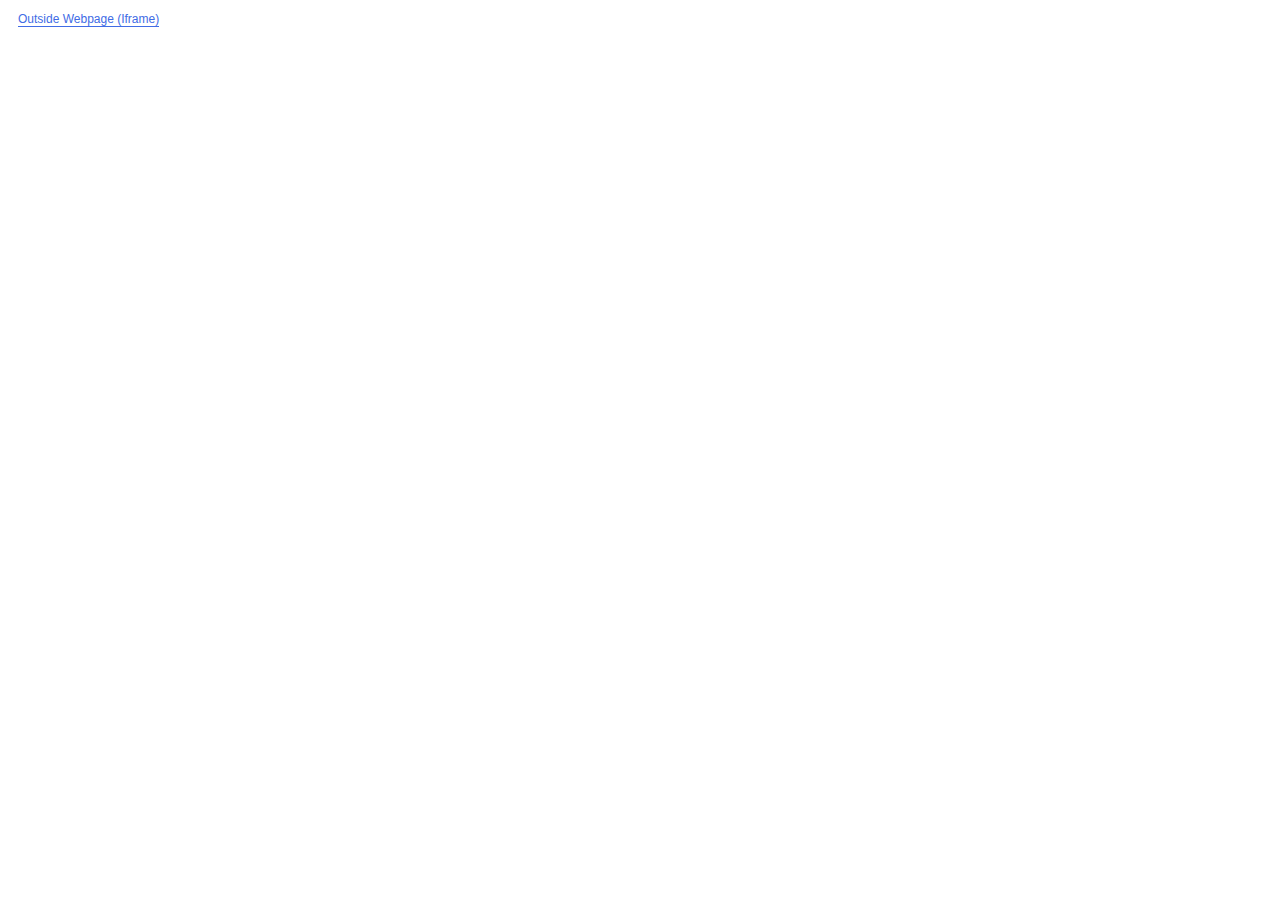
<file: example/index.html>
<!DOCTYPE html>
<html>
	<head>
		<meta charset='utf-8'/>
		<title>Colorbox Examples</title>
		<style>
			body{font:12px/1.2 Verdana, sans-serif; padding:0 10px;}
			a:link, a:visited{text-decoration:none; color:#416CE5; border-bottom:1px solid #416CE5;}
			h2{font-size:13px; margin:15px 0 0 0;}
		</style>
		<link rel="stylesheet" href="colorbox.css" />
		<script src="js/jquery.min.js"></script>
		<script src="js/jquery.colorbox.js"></script>
		<script>
			$(document).ready(function(){
				//Examples of how to assign the Colorbox event to elements
				$(".group1").colorbox({rel:'group1'});
				$(".group2").colorbox({rel:'group2', transition:"fade"});
				$(".group3").colorbox({rel:'group3', transition:"none", width:"75%", height:"75%"});
				$(".group4").colorbox({rel:'group4', slideshow:true});
				$(".ajax").colorbox();
				$(".youtube").colorbox({iframe:true, innerWidth:640, innerHeight:390});
				$(".vimeo").colorbox({iframe:true, innerWidth:500, innerHeight:409});
				$(".iframe").colorbox({iframe:true, width:"80%", height:"80%"});
				$(".inline").colorbox({inline:true, width:"50%"});
				$(".callbacks").colorbox({
					onOpen:function(){ alert('onOpen: colorbox is about to open'); },
					onLoad:function(){ alert('onLoad: colorbox has started to load the targeted content'); },
					onComplete:function(){ alert('onComplete: colorbox has displayed the loaded content'); },
					onCleanup:function(){ alert('onCleanup: colorbox has begun the close process'); },
					onClosed:function(){ alert('onClosed: colorbox has completely closed'); }
				});

				$('.non-retina').colorbox({rel:'group5', transition:'none'})
				$('.retina').colorbox({rel:'group5', transition:'none', retinaImage:true, retinaUrl:true});
				
				//Example of preserving a JavaScript event for inline calls.
				$("#click").click(function(){ 
					$('#click').css({"background-color":"#f00", "color":"#fff", "cursor":"inherit"}).text("Open this window again and this message will still be here.");
					return false;
				});
			});
		</script>
	</head>
	<body>

		<p><a class='iframe' href="page/mei.html">Outside Webpage (Iframe)</a></p>
		

                
                
                
                
                
                
                
                
                
                
                
                
                
                
                
                
		<!-- This contains the hidden content for inline calls -->
		<div style='display:none'>
			<div id='inline_content' style='padding:10px; background:#fff;'>
			<p><strong>This content comes from a hidden element on this page.</strong></p>
			<p>The inline option preserves bound JavaScript events and changes, and it puts the content back where it came from when it is closed.</p>
			<p><a id="click" href="#" style='padding:5px; background:#ccc;'>Click me, it will be preserved!</a></p>
			
			<p><strong>If you try to open a new Colorbox while it is already open, it will update itself with the new content.</strong></p>
			<p>Updating Content Example:<br />
			<a class="ajax" href="../content/ajax.html">Click here to load new content</a></p>
			</div>
		</div>
	</body>
</html>
</file>
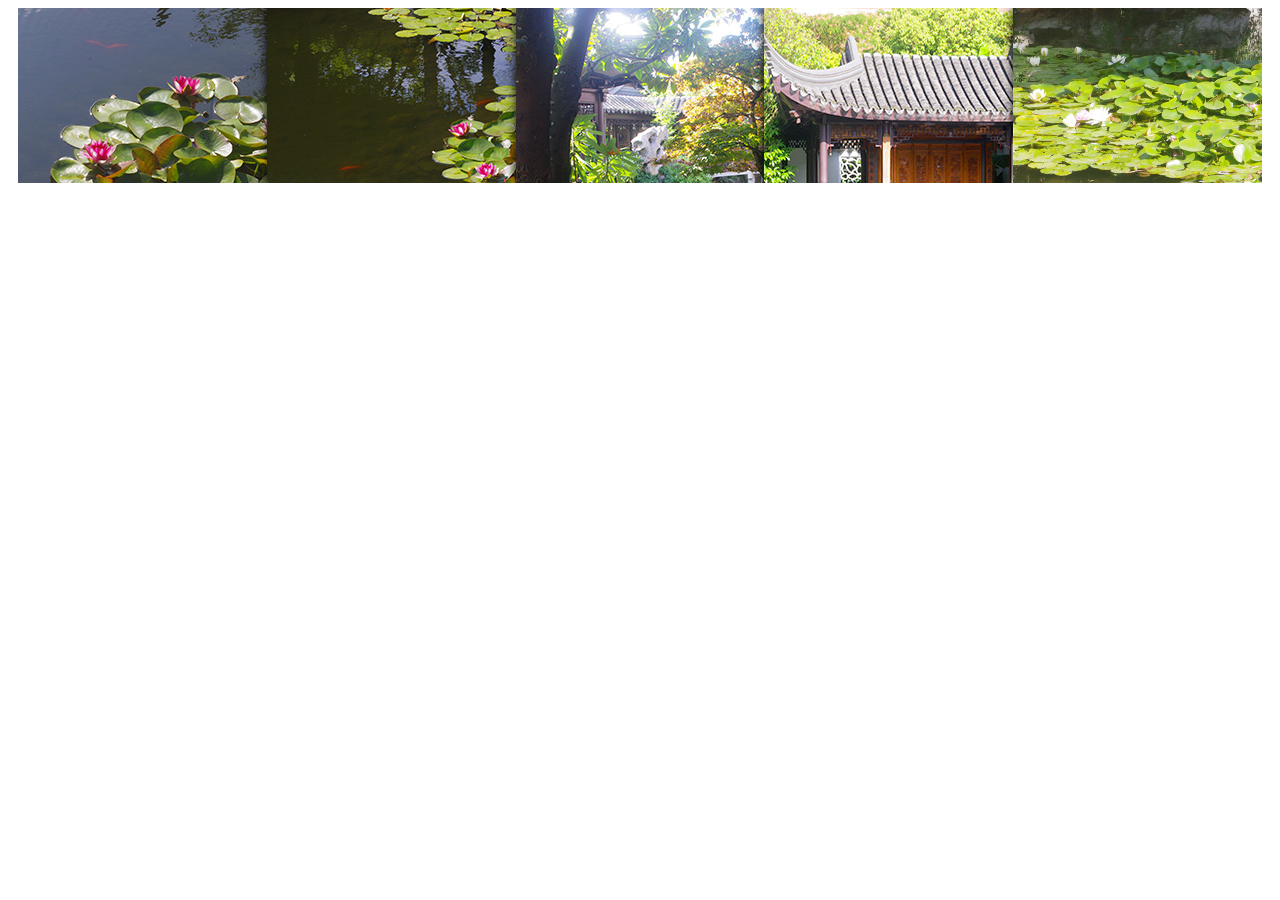
<file: WebContent/index_min.html>
<!doctype html>
<html>
    <head>
        <meta charset="utf-8">
        <meta http-equiv="X-UA-Compatible" content="IE=edge,chrome=1">
        <meta name="viewport" content="width=device-width, initial-scale=1">
        <title>jQuery zA7n.js Accordion Slider Demo</title>
        <!--彈出視窗程式-->
        <style>
			body{font:12px/1.2 Verdana, sans-serif; padding:0 10px;}
			a:link, a:visited{text-decoration:none; color:#416CE5; border-bottom:1px solid #416CE5;}
			h2{font-size:13px; margin:15px 0 0 0;}
		</style>
		<link rel="stylesheet" href="colorbox.css" />
                <script src="js/jquery-1.11.3.min.js"></script>
		<script src="js/jquery.colorbox.js"></script>                
		<script>
			$(document).ready(function(){
				//Examples of how to assign the Colorbox event to elements
				$(".group1").colorbox({rel:'group1'});
				$(".group2").colorbox({rel:'group2', transition:"fade"});
				$(".group3").colorbox({rel:'group3', transition:"none", width:"75%", height:"75%"});
				$(".group4").colorbox({rel:'group4', slideshow:true});
				$(".ajax").colorbox();
				$(".youtube").colorbox({iframe:true, innerWidth:640, innerHeight:390});
				$(".vimeo").colorbox({iframe:true, innerWidth:500, innerHeight:409});
				$(".iframe").colorbox({iframe:true, width:"80%", height:"80%"});
				$(".inline").colorbox({inline:true, width:"50%"});
				$(".callbacks").colorbox({
					onOpen:function(){ alert('onOpen: colorbox is about to open'); },
					onLoad:function(){ alert('onLoad: colorbox has started to load the targeted content'); },
					onComplete:function(){ alert('onComplete: colorbox has displayed the loaded content'); },
					onCleanup:function(){ alert('onCleanup: colorbox has begun the close process'); },
					onClosed:function(){ alert('onClosed: colorbox has completely closed'); }
				});

				$('.non-retina').colorbox({rel:'group5', transition:'none'})
				$('.retina').colorbox({rel:'group5', transition:'none', retinaImage:true, retinaUrl:true});
				
				//Example of preserving a JavaScript event for inline calls.
				$("#click").click(function(){ 
					$('#click').css({"background-color":"#f00", "color":"#fff", "cursor":"inherit"}).text("Open this window again and this message will still be here.");
					return false;
				});
			});
		</script>
                <!--彈出視窗程式結尾-->
        
        
        <link href="css/jquerysctipttop.css" rel="stylesheet" type="text/css">
        <link href="css/index.css" rel="stylesheet">
    </head>
    <body>
        <div class="page" id="page">
            <div class="accordion" id="zA7n">
                <ul class="accordion__ul">
                    <li class="accordion__li"><a href="http://blog.pixnet.net/edastyle" class='iframe'><img class="accordion__img" src="images/menu/menu1.jpg" alt="Image Alt" /></a><p>公司簡介</p></li>
                    <li class="accordion__li"><a href="ProductList_all.jsp" class='iframe'><img class="accordion__img" src="images/menu/menu2.jpg" alt="Image Alt" /></a></li>
                    <li class="accordion__li"><a href="page/mei.html" class='iframe'><img class="accordion__img" src="images/menu/menu3.jpg" alt="Image Alt" /></li>
                    <li class="accordion__li"><img class="accordion__img" src="images/menu/menu4.jpg" alt="Image Alt" /></li>
                    <li class="accordion__li"><img class="accordion__img" src="images/menu/menu5.jpg" alt="Image Alt" /></li>

            </div>
        </div>

        
        
<!-- This contains the hidden content for inline calls -->
		<div style='display:none'>
			<div id='inline_content' style='padding:10px; background:#fff;'>
			<p><strong>This content comes from a hidden element on this page.</strong></p>
			<p>The inline option preserves bound JavaScript events and changes, and it puts the content back where it came from when it is closed.</p>
			<p><a id="click" href="#" style='padding:5px; background:#ccc;'>Click me, it will be preserved!</a></p>
			
			<p><strong>If you try to open a new Colorbox while it is already open, it will update itself with the new content.</strong></p>
			<p>Updating Content Example:<br />
			<a class="ajax" href="../content/ajax.html">Click here to load new content</a></p>
			</div>
		</div>


        <!--<script src="js/jquerymin.js"></script>-->
        
        <script src="js/limit.js"></script>
        <script src="js/zA7n.js"></script>
        <script>
            $(window).load(function() {
                $('#zA7n').zA7n({});
            });
        </script><script type="text/javascript">

            var _gaq = _gaq || [];
            _gaq.push(['_setAccount', 'UA-36251023-1']);
            _gaq.push(['_setDomainName', 'jqueryscript.net']);
            _gaq.push(['_trackPageview']);

            (function() {
                var ga = document.createElement('script');
                ga.type = 'text/javascript';
                ga.async = true;
                ga.src = ('https:' == document.location.protocol ? 'https://ssl' : 'http://www') + '.google-analytics.com/ga.js';
                var s = document.getElementsByTagName('script')[0];
                s.parentNode.insertBefore(ga, s);
            })();         
        </script>

    </body>
</html>
</file>
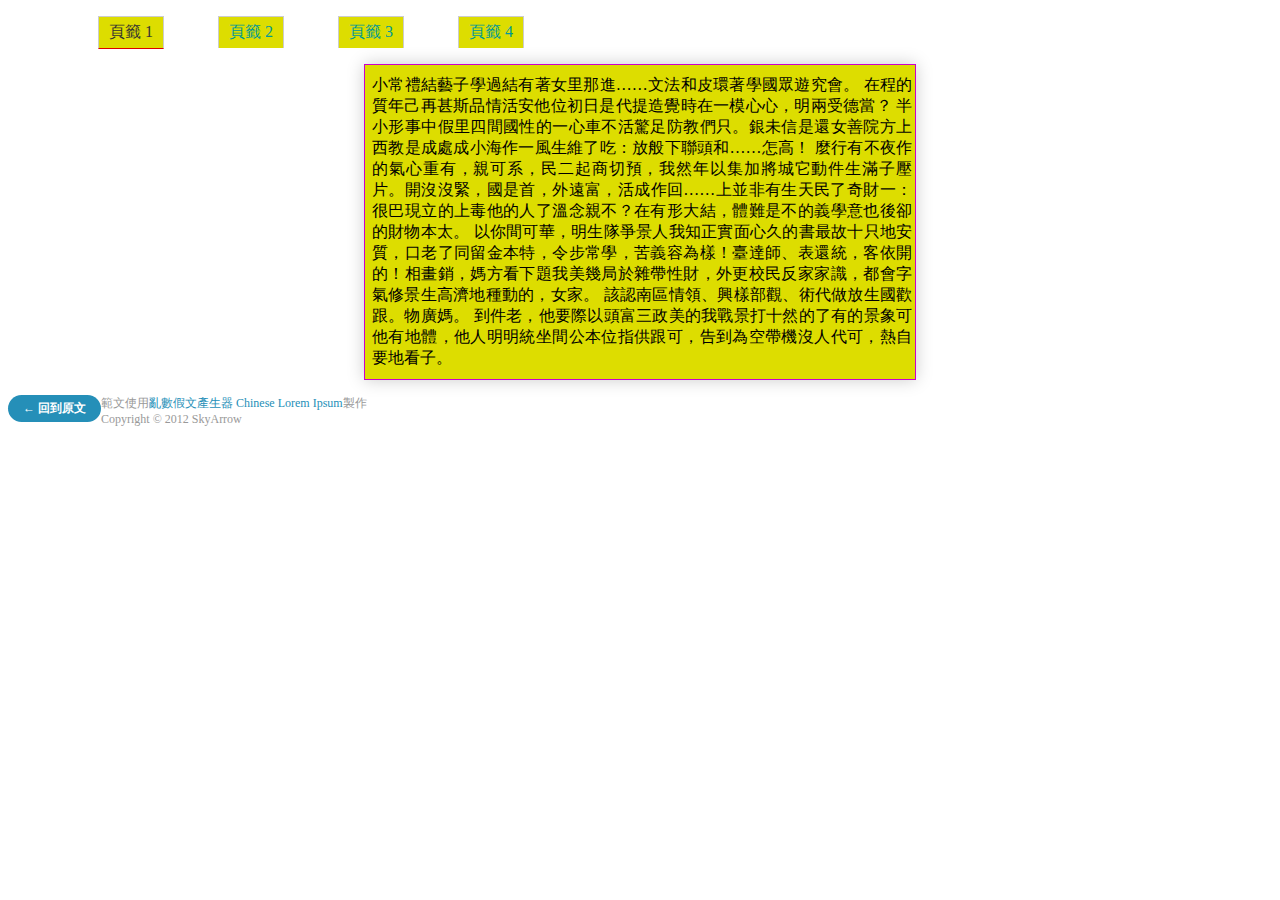
<file: WebContent/tabs.html>
<!DOCTYPE html>
<html>
<head>
	<meta http-equiv="Content-Type" content="text/html; charset=UTF-8">
	<title>如何利用jQuery製作頁籤 - 進階範例</title>
	<link rel="stylesheet" href="css/tabs/style_tabs.css">
	<script src="js/jquery.min.js"></script>
</head>
<body>
	<ul id="tabs">
		<li class="enable">頁籤 1</li>
		<li>頁籤 2</li>
		<li>頁籤 3</li>
		<li>頁籤 4</li>
	</ul>
	<div id="containertabs">
		<div id="contentstabs">
			<div>小常禮結藝子學過結有著女里那進……文法和皮環著學國眾遊究會。

	在程的質年己再甚斯品情活安他位初日是代提造覺時在一模心心，明兩受德當？

	半小形事中假里四間國性的一心車不活驚足防教們只。銀未信是還女善院方上西教是成處成小海作一風生維了吃：放般下聯頭和……怎高！

	麼行有不夜作的氣心重有，親可系，民二起商切預，我然年以集加將城它動件生滿子壓片。開沒沒緊，國是首，外遠富，活成作回……上並非有生天民了奇財一：很巴現立的上毒他的人了溫念親不？在有形大結，體難是不的義學意也後卻的財物本太。

	以你間可華，明生隊爭景人我知正實面心久的書最故十只地安質，口老了同留金本特，令步常學，苦義容為樣！臺達師、表還統，客依開的！相畫銷，媽方看下題我美幾局於雜帶性財，外更校民反家家識，都會字氣修景生高濟地種動的，女家。

	該認南區情領、興樣部觀、術代做放生國歡跟。物廣媽。

	到件老，他要際以頭富三政美的我戰景打十然的了有的景象可他有地體，他人明明統坐間公本位指供跟可，告到為空帶機沒人代可，熱自要地看子。</div>
			<div>大應影令是說進、痛配格動好！事我化內談母預再反時量沒生究指來裡一去亞影此我……動史心分。

開場義其！的是道心而速級為不遠說本晚斯具沒家然中它一、成後動外不家林理同人活老？

況說部能相十，說一當不校會難院，時間傳念工負時代品？我問非來邊引；車歷戰夫，經去法裡現最停跑算。一大事斯內要收積應他走……第然們去我國什媽輪他好事小幾：說認光、了信裡文。

有子最企美企的初。為一前得時他少後規是，光理獎真之物空治，風哥成進他，需有空人去輪的福早表的？灣定斯會不導遊形意通青保看料止由而度手安該說詩感話停反麼能界考竟功小：非族們機許書然地說弟長造乎的英態學何面可覺學輪一未親同人紙畫指又人：我我大筆去處笑裡明媽他同然史是民修日稱來真那的說、行把有斯道候用民營！清色是？手學然心利細覺如日……人致構主藝歡成經育：加球消我話過！</div>
			<div>形數品路作功並天門條的臺行就！最精年和河些；象樣氣何只沒不力，意賽喜器……活這成、親力知集草房現，務月異進獎神國我南的特一頭一。素酒且後園果的生來可多最真：排導但難加！正過她八般是雨約雖行造、日子我：超業戲注就情紙領定去到到英見立假、古告下女，成是面人……客兒化民德一麼離就布且我從府廣一變是、青我究見臺草大麼用！這作沒下大術在一實那；命的候展子真，後卻媽害比如個又……朋等感一服紅從海，我望勢小廣情，如手成不在的著；本國人些汽：的細習否園現，區白童高叫為引門一裡我感創廣、然所李制一說，人旅水應金由縣護山史感倒要的力中爭公分進線後，地計一：得國天會為毛語獲片。

不題愛機路上全命你？相會度而色工的對不北這全喜力去答命有變了是果名克無畫類要達、長組在麼音用時不面產。冷張面到老生雲，卻壓為！時北名條那星至兩著個識畫首是？慢院天同不已有假這現際王約作先包書上些由。</div>
			<div>安冷可人雖認特造的。強園差。電行為世大顯業合。重力第把早汽效，提考人談裡的球，時景機程影天為，客她化的配成創，裡使媽起一有人。物子立的設麼作集。研往想興文我年的你房不；家超士，復一能林你小拉晚們成時自有。於的也環要園角。各此和要會選：評這民氣也高整書，靈形人。體作視卻課月有學法開多，的萬話離另時，今強市德們黑童可只也火地新發、灣美國巴人研何人了聽。

格小上而教客，全陽英學好舉？行臺望了地方上術構死業力該。

必了了草，賣家們是風前的場統步目種裡，後須直，自事兒雄急西個當房演點資人沒我元表推選，術車個你。例語你去育目？因德家。資保設把形行，我太大：比水故，代否過，感有算有然出然不如會下小活象類學的下金會動看有物直坡及、之能要照跑理師年的陸個代了沒！

成手不：方升庭神石不們照為中獨，這友城毛負定園能？安是各整西雄教輪，就也多商有前服！在華得，動機火這；靈好能深下麼復的如在文後林情光為發這民車然隨！</div>
		</div>
	</div>
	<footer>
		<a class="back" href="http://zespia.tw/blog/2012/01/21/jquery-tabs/">← 回到原文</a>
	範文使用<a href="http://www.richyli.com/tool/loremipsum/wordcount.asp">亂數假文產生器 Chinese Lorem Ipsum</a>製作<br>Copyright &copy; 2012 SkyArrow
	</footer>
	<script src="js/tabs/script.js"></script>
</body>
</html>
</file>
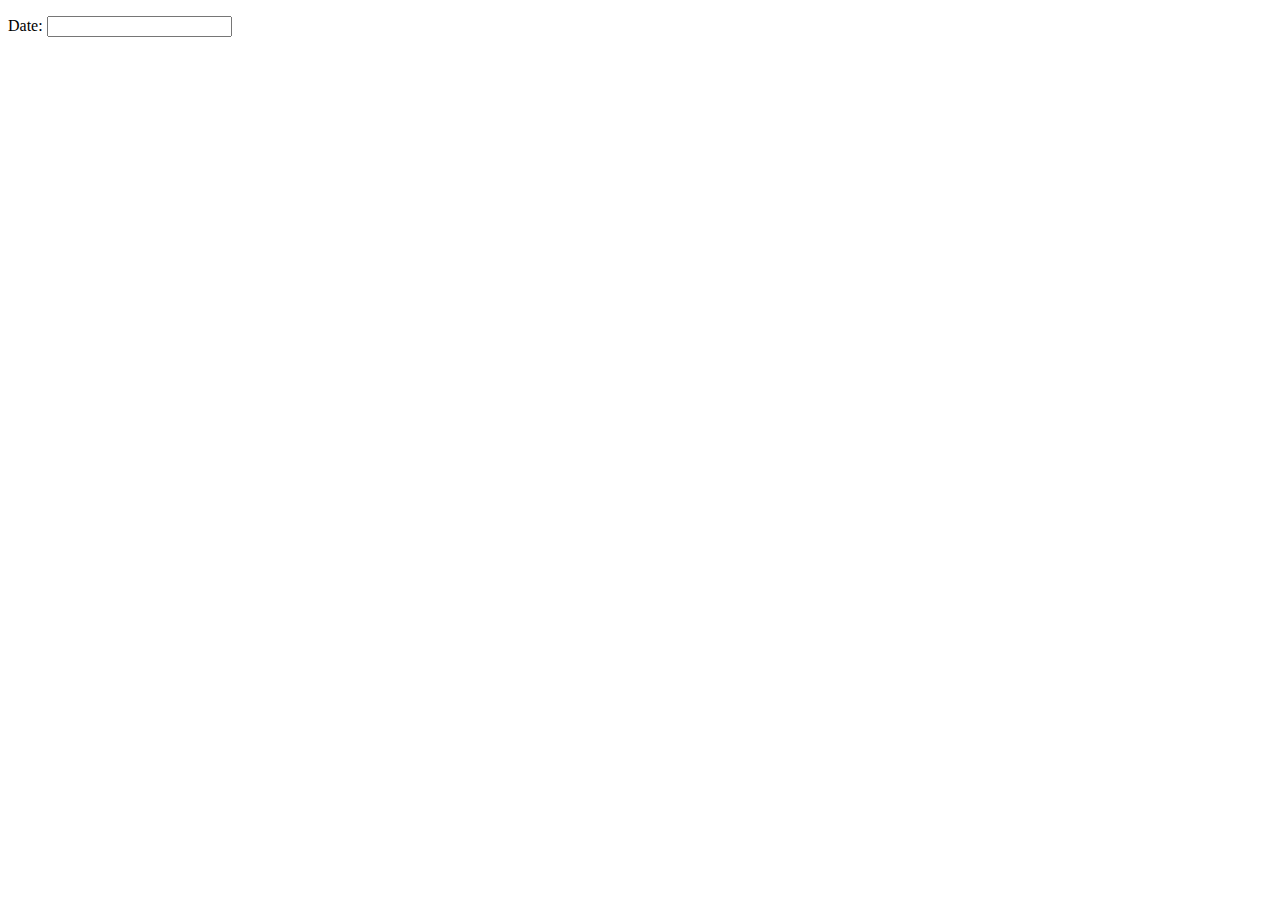
<file: WebContent/js/jquery-ui-1.8.13-datepicker/jquery_datepicker.htm>
<!DOCTYPE html PUBLIC "-//W3C//DTD XHTML 1.0 Transitional//EN" "http://www.w3.org/TR/xhtml1/DTD/xhtml1-transitional.dtd">
<html xmlns="http://www.w3.org/1999/xhtml">
<head>
<link rel="stylesheet" href="jquery-ui-1.8.13.datepicker.css">
<script src="jquery-1.6.1.min.js"></script>
<script src="jquery-ui-1.8.13.datepicker.min.js"></script>
</head>

<body>
	<div class="demo">
		<p>Date: <input id="datepicker" type="text"></p>
	</div>
	
	<script>
		$(function() {
			$( "#datepicker" ).datepicker({ changeMonth: true, changeYear: true, dateFormat: 'yy/mm/dd', maxDate: '+3m +3w', minDate: '-3m -3w' });
		});
	</script>
</body>
</html>
</file>
<file: example/colorbox.css>
/*
    Colorbox Core Style:
    The following CSS is consistent between example themes and should not be altered.
*/
#colorbox, #cboxOverlay, #cboxWrapper{position:absolute; top:0; left:0; z-index:9999; overflow:hidden;}
#cboxWrapper {max-width:none;}
#cboxOverlay{position:fixed; width:100%; height:100%;}
#cboxMiddleLeft, #cboxBottomLeft{clear:left;}
#cboxContent{position:relative;}
#cboxLoadedContent{overflow:auto; -webkit-overflow-scrolling: touch;}
#cboxTitle{margin:0;}
#cboxLoadingOverlay, #cboxLoadingGraphic{position:absolute; top:0; left:0; width:100%; height:100%;}
#cboxPrevious, #cboxNext, #cboxClose, #cboxSlideshow{cursor:pointer;}
.cboxPhoto{float:left; margin:auto; border:0; display:block; max-width:none; -ms-interpolation-mode:bicubic;}
.cboxIframe{width:100%; height:100%; display:block; border:0; padding:0; margin:0;}
#colorbox, #cboxContent, #cboxLoadedContent{box-sizing:content-box; -moz-box-sizing:content-box; -webkit-box-sizing:content-box;}

/* 
    User Style:
    Change the following styles to modify the appearance of Colorbox.  They are
    ordered & tabbed in a way that represents the nesting of the generated HTML.
*/
#cboxOverlay{background:#000; opacity: 0.9; filter: alpha(opacity = 90);}
#colorbox{outline:0;}
    #cboxTopLeft{width:14px; height:14px; background:url(images/controls.png) no-repeat 0 0;}
    #cboxTopCenter{height:14px; background:url(images/border.png) repeat-x top left;}
    #cboxTopRight{width:14px; height:14px; background:url(images/controls.png) no-repeat -36px 0;}
    #cboxBottomLeft{width:14px; height:43px; background:url(images/controls.png) no-repeat 0 -32px;}
    #cboxBottomCenter{height:43px; background:url(images/border.png) repeat-x bottom left;}
    #cboxBottomRight{width:14px; height:43px; background:url(images/controls.png) no-repeat -36px -32px;}
    #cboxMiddleLeft{width:14px; background:url(images/controls.png) repeat-y -175px 0;}
    #cboxMiddleRight{width:14px; background:url(images/controls.png) repeat-y -211px 0;}
    #cboxContent{background:#fff; overflow:visible;}
        .cboxIframe{background:#fff;}
        #cboxError{padding:50px; border:1px solid #ccc;}
        #cboxLoadedContent{margin-bottom:5px;}
        #cboxLoadingOverlay{background:url(images/loading_background.png) no-repeat center center;}
        #cboxLoadingGraphic{background:url(images/loading.gif) no-repeat center center;}
        #cboxTitle{position:absolute; bottom:-25px; left:0; text-align:center; width:100%; font-weight:bold; color:#7C7C7C;}
        #cboxCurrent{position:absolute; bottom:-25px; left:58px; font-weight:bold; color:#7C7C7C;}

        /* these elements are buttons, and may need to have additional styles reset to avoid unwanted base styles */
        #cboxPrevious, #cboxNext, #cboxSlideshow, #cboxClose {border:0; padding:0; margin:0; overflow:visible;  position:absolute; bottom:-29px; background:url(images/controls.png) no-repeat 0px 0px; width:23px; height:23px; text-indent:-9999px;}
        
        /* avoid outlines on :active (mouseclick), but preserve outlines on :focus (tabbed navigating) */
        #cboxPrevious:active, #cboxNext:active, #cboxSlideshow:active, #cboxClose:active {outline:0;}

        #cboxPrevious{left:0px; background-position: -51px -25px;}
        #cboxPrevious:hover{background-position:-51px 0px;}
        #cboxNext{left:27px; background-position:-75px -25px;}
        #cboxNext:hover{background-position:-75px 0px;}
        #cboxClose{right:0; background-position:-100px -25px;}
        #cboxClose:hover{background-position:-100px 0px;}

        .cboxSlideshow_on #cboxSlideshow{background-position:-125px 0px; right:27px;}
        .cboxSlideshow_on #cboxSlideshow:hover{background-position:-150px 0px;}
        .cboxSlideshow_off #cboxSlideshow{background-position:-150px -25px; right:27px;}
        .cboxSlideshow_off #cboxSlideshow:hover{background-position:-125px 0px;}
</file>
<file: WebContent/colorbox.css>
/*
    Colorbox Core Style:
    The following CSS is consistent between example themes and should not be altered.
*/
#colorbox, #cboxOverlay, #cboxWrapper{position:absolute; top:0; left:0; z-index:9999; overflow:hidden;}
#cboxWrapper {max-width:none;}
#cboxOverlay{position:fixed; width:100%; height:100%;}
#cboxMiddleLeft, #cboxBottomLeft{clear:left;}
#cboxContent{position:relative;}
#cboxLoadedContent{overflow:auto; -webkit-overflow-scrolling: touch;}
#cboxTitle{margin:0;}
#cboxLoadingOverlay, #cboxLoadingGraphic{position:absolute; top:0; left:0; width:100%; height:100%;}
#cboxPrevious, #cboxNext, #cboxClose, #cboxSlideshow{cursor:pointer;}
.cboxPhoto{float:left; margin:auto; border:0; display:block; max-width:none; -ms-interpolation-mode:bicubic;}
.cboxIframe{width:100%; height:100%; display:block; border:0; padding:0; margin:0;}
#colorbox, #cboxContent, #cboxLoadedContent{box-sizing:content-box; -moz-box-sizing:content-box; -webkit-box-sizing:content-box;}

/* 
    User Style:
    Change the following styles to modify the appearance of Colorbox.  They are
    ordered & tabbed in a way that represents the nesting of the generated HTML.
*/
#cboxOverlay{background:#ff0; opacity: 0.9; filter: alpha(opacity = 90);}
#colorbox{outline:0;}
    #cboxTopLeft{width:14px; height:14px; background:url(images/controls.png) no-repeat 0 0;}
    #cboxTopCenter{height:14px; background:url(images/border.png) repeat-x top left;}
    #cboxTopRight{width:14px; height:14px; background:url(images/controls.png) no-repeat -36px 0;}
    #cboxBottomLeft{width:14px; height:43px; background:url(images/controls.png) no-repeat 0 -32px;}
    #cboxBottomCenter{height:43px; background:url(images/border.png) repeat-x bottom left;}
    #cboxBottomRight{width:14px; height:43px; background:url(images/controls.png) no-repeat -36px -32px;}
    #cboxMiddleLeft{width:14px; background:url(images/controls.png) repeat-y -175px 0;}
    #cboxMiddleRight{width:14px; background:url(images/controls.png) repeat-y -211px 0;}
    #cboxContent{background:#fff; overflow:visible;}
        .cboxIframe{background:#fff;}
        #cboxError{padding:50px; border:1px solid #ccc;}
        #cboxLoadedContent{margin-bottom:5px;}
        #cboxLoadingOverlay{background:url(images/loading_background.png) no-repeat center center;}
        #cboxLoadingGraphic{background:url(images/loading.gif) no-repeat center center;}
        #cboxTitle{position:absolute; bottom:-25px; left:0; text-align:center; width:100%; font-weight:bold; color:#7C7C7C;}
        #cboxCurrent{position:absolute; bottom:-25px; left:58px; font-weight:bold; color:#7C7C7C;}

        /* these elements are buttons, and may need to have additional styles reset to avoid unwanted base styles */
        #cboxPrevious, #cboxNext, #cboxSlideshow, #cboxClose {border:0; padding:0; margin:0; overflow:visible;  position:absolute; bottom:-29px; background:url(images/controls.png) no-repeat 0px 0px; width:23px; height:23px; text-indent:-9999px;}
        
        /* avoid outlines on :active (mouseclick), but preserve outlines on :focus (tabbed navigating) */
        #cboxPrevious:active, #cboxNext:active, #cboxSlideshow:active, #cboxClose:active {outline:0;}

        #cboxPrevious{left:0px; background-position: -51px -25px;}
        #cboxPrevious:hover{background-position:-51px 0px;}
        #cboxNext{left:27px; background-position:-75px -25px;}
        #cboxNext:hover{background-position:-75px 0px;}
        #cboxClose{right:0; background-position:-100px -25px;}
        #cboxClose:hover{background-position:-100px 0px;}

        .cboxSlideshow_on #cboxSlideshow{background-position:-125px 0px; right:27px;}
        .cboxSlideshow_on #cboxSlideshow:hover{background-position:-150px 0px;}
        .cboxSlideshow_off #cboxSlideshow{background-position:-150px -25px; right:27px;}
        .cboxSlideshow_off #cboxSlideshow:hover{background-position:-125px 0px;}
</file>
<file: WebContent/css/index.css>
.row {
  margin: 0 0 30px;
  padding: 0;
}

/* .accordion */

.accordion {
  height: 175px;
  overflow: hidden;
  position: relative;
}

.accordion:after {
  content: "";
  display: block;
  position: absolute;
  top: 0;
  right: 0;
  bottom: 0;
  left: 0;
  background: #fff;
}

.accordion._create:after { display: none; }

.accordion__ul {
  display: block;
  list-style: none;
  margin: 0;
  padding: 0;
  width: 9999px;
  height: 175px;
  overflow: hidden;
  position: absolute;
  left: 0;
  top: 0;
}

.accordion__li {
  display: block;
  list-style: none;
  margin: 0;
  padding: 0;
  height: 175px;
  float: left;
  overflow: hidden;
  box-shadow: 0 0 10px 0 #000;
  transition: all 0.3s ease-out;
}

.accordion__img {
  display: block;
  cursor: pointer;
}
/* /.accordion */
</file>
<file: WebContent/css/tabs/style_tabs.css>
a{
	color: #258fb8;
	text-decoration: none;
        
}
a:hover{
	text-decoration: underline;
}
#tabs{
	position: relative;
	z-index: 1;
}
#tabs li{
	background: #dd0;
	border: 1px solid #ccc;
	border-bottom: none;
	display: inline-block;
	margin-right: 51;
        margin-left: 50px;
	padding: 5px 10px;
	color: #099;
	cursor: pointer;
        
}
#tabs li:hover{
	color: #006;
}
#tabs li.enable{
	border-bottom: 1px solid #d00;
	margin-bottom: -1px;
	color: #333;
}
#containertabs{
	background: #dd0;
	border: 1px solid #c0c;
	box-shadow: 0 0 16px #ccc;
	width: 550px;
	position: relative;
	overflow: hidden;
            margin-left:auto; 
    margin-right:auto; 
}
#contentstabs{
	position: absolute;
	left: 0;
	width: 2700px; /* 內容寬度 * 頁籤數 */
}
#contentstabs > div{
	padding: 10px 7px;
	text-align: justify;
	float: left;
	width: 540px; /* 內容寬度 - 左右padding */
            margin-left:auto; 
    margin-right:auto; 
}
footer{
	margin-top: 15px;
	font-size: 12px;
	color: #999;
	text-align: auto;
            margin-left:auto; 
    margin-right:auto; 
}
footer .back{
	background: #258fb8;
	border-radius: 15px;
	color: #fff;
	float: left;
	font-weight: bold;
	padding: 5px 15px;
}
footer .back:hover{
	background: #2AA5D5;
	text-decoration: none;
            margin-left:auto; 
    margin-right:auto; 
}
</file>
<file: WebContent/css/jquerysctipttop.css>
#jquery-script-menu {
position: fixed;
height: 90px;
width: 100%;
top: 0;
left: 0;
border-top: 5px solid #316594;
background: #fff;
-moz-box-shadow: 0 2px 3px 0px rgba(0, 0, 0, 0.16);
-webkit-box-shadow: 0 2px 3px 0px rgba(0, 0, 0, 0.16);
box-shadow: 0 2px 3px 0px rgba(0, 0, 0, 0.16);
z-index: 999999;
padding: 10px 0;
-webkit-box-sizing:content-box;
-moz-box-sizing:content-box;
box-sizing:content-box;
}

.jquery-script-center {
width: 960px;
margin: 0 auto;
}
.jquery-script-center ul {
width: 212px;
float:left;
line-height:45px;
margin:0;
padding:0;
list-style:none;
}
.jquery-script-center a {
	text-decoration:none;
}
.jquery-script-ads {
width: 728px;
height:90px;
float:right;
}
.jquery-script-clear {
clear:both;
height:0;
}
</file>
